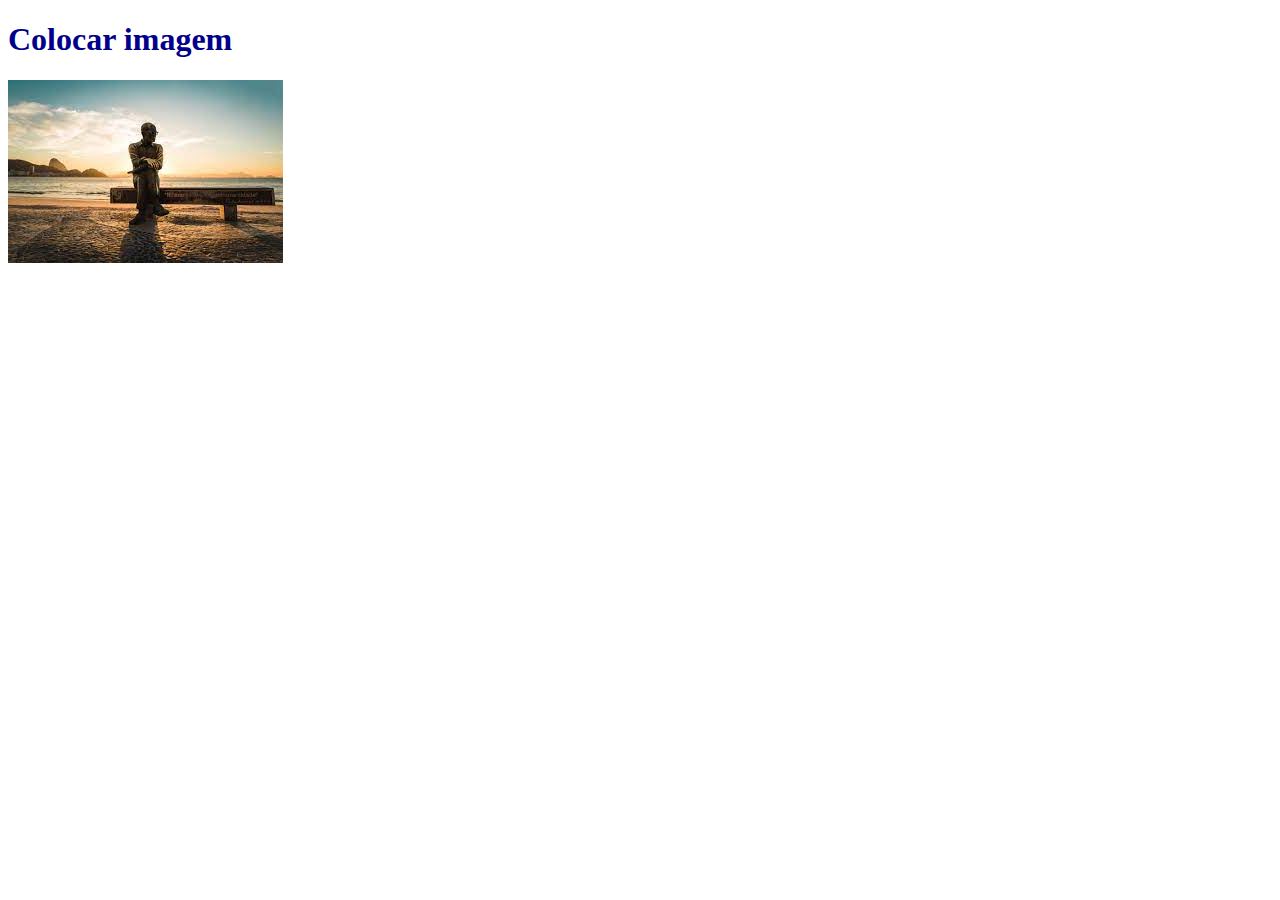
<file: index.html>
<!DOCTYPE html>
<html lang="pt-br">
<head>
<meta charset="utf-8">
<link href="estilo.css" rel="stylesheet">
<title>teste - aula 1</title>
</head>

<body>
  <h1>Colocar imagem</h1>
  <img src="foto.jpeg" alt="foto">
</body>  
</html>
</file>
<file: estilo.css>
@charset "utf-8";

h1{color:darkblue;}
p{color:orange}
a{color:darkorange;}
</file>
